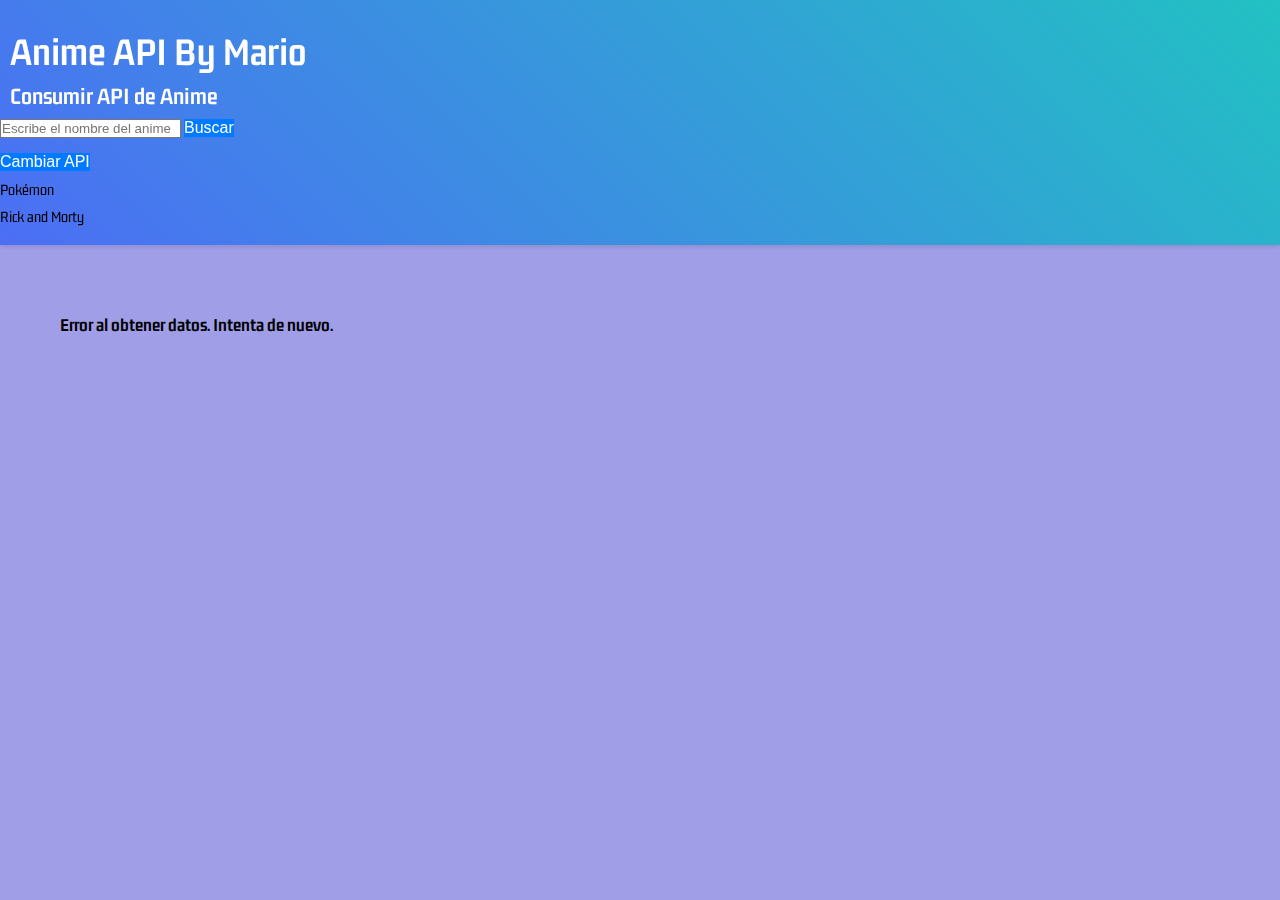
<file: pages/anime.html>
<!DOCTYPE html>
<html lang="es">
    <head>
        <meta charset="UTF-8" />
        <meta http-equiv="X-UA-Compatible" content="IE=edge" />
        <meta name="viewport" content="width=device-width, initial-scale=1.0" />
        <link
            href="https://cdn.jsdelivr.net/npm/bootstrap@5.0.2/dist/css/bootstrap.min.css"
            rel="stylesheet"
            integrity="sha384-EVSTQN3/azprG1Anm3QDgpJLIm9Nao0Yz1ztcQTwFspd3yD65VohhpuuCOmLASjC"
            crossorigin="anonymous"
        />
        <link rel="stylesheet" href="../css/style.css" />
        <link rel="preconnect" href="https://fonts.googleapis.com" />
        <link rel="preconnect" href="https://fonts.gstatic.com" crossorigin />
        <link
            href="https://fonts.googleapis.com/css2?family=Gemunu+Libre:wght@200&display=swap"
            rel="stylesheet"
        />
    <title>API - Pokemon</title>
    <style>
        body {
            margin: 0;
            padding: 0;
        }
        .header {
            position: fixed;
            top: 0;
            left: 0;
            width: 100%;
            z-index: 1000;
            background-color: #343a40;
            color: white;
            padding: 20px 0;
            box-shadow: 0 2px 4px rgba(0, 0, 0, 0.1);
        }

        .header h1, .header h2 {
            margin: 10px;
            padding: 0;
        }
        .header a {
            color: white;
            text-decoration: none;
            display: inline-block;
            margin-top: 10px;
        }
        .header a:hover {
            text-decoration: underline;
        }
        .container {
            max-width: 1200px;
            margin: 0 auto;
            padding: 20px;
        }
        .dataAlbum {
            margin-top: 254px;
        }
        .pagination {
            justify-content: center; /* Centra la paginación horizontalmente */
            margin-top: 15px;
        }

        .pagination .page-item .page-link {
            color: #007bff;
            padding: 5px 10px;
            border-radius: 5px;
            border: 1px solid #ddd;
            transition: 0.3s;
        }

        .pagination .page-item .page-link:hover {
            background-color: #007bff;
            color: white;
        }

        .pagination .page-item.active .page-link {
            background-color: #007bff;
            color: white;
            border-color: #007bff;
        }

        .btn {
            font-size: 1rem; /* Asegura que el texto en los botones sea visible */
            color: #ffffff; /* Asegura que el texto en los botones sea blanco */
            background-color: #007bff; /* Color de fondo para los botones */
            border: none; /* Elimina el borde por defecto */
        }
        .btn:hover {
            background-color: #0056b3; /* Color de fondo en hover */
        }
        
    </style>
</head>
<body>
<!-- Header -->

<div class="header">
    <header class="text-center">
        <h1>Anime API By Mario</h1>
        <h2>Consumir API de Anime</h2>
        <div class="d-flex justify-content-center align-items-center flex-column">
            <!-- Campo de búsqueda -->
            <div class="input-group mb-2" style="max-width: 500px;">
                <input type="text" id="animeSearch" class="form-control" placeholder="Escribe el nombre del anime"
                    aria-label="Buscar Anime" />
                <button id="searchBtn" class="btn btn-primary">Buscar</button>
            </div>

            <!-- Paginación -->
            <ul id="pagination" class="pagination"></ul>

            <!-- Dropdown para elegir API -->
            <div class="dropdown mx-2">
                <button class="btn btn-secondary dropdown-toggle" type="button" data-bs-toggle="dropdown"
                    aria-expanded="false">
                    Cambiar API
                </button>
                <ul class="dropdown-menu">
                    <li><a class="dropdown-item" style="color: #000;" href="../pages/pokemon.html">Pokémon</a></li>
                    <li><a class="dropdown-item" style="color: #000;" href="../pages/rickymorty.html">Rick and Morty</a>
                    </li>
                </ul>
            </div>
        </div>
    </header>
</div>

    <!-- Characters -->
    <div class="container">
        <div
            id="dataAlbum"
            class="dataAlbum row row-cols-1 row-cols-sm-2 row-cols-md-4 g-4"
        ></div>
    </div>

    <script
        src="https://cdn.jsdelivr.net/npm/bootstrap@5.0.2/dist/js/bootstrap.bundle.min.js"
        integrity="sha384-MrcW6ZMFYlzcLA8Nl+NtUVF0sA7MsXsP1UyJoMp4YLEuNSfAP+JcXn/tWtIaxVXM"
        crossorigin="anonymous"
    ></script>
    <script src="../js/apianime.js"></script>
</body>
</html>
</file>
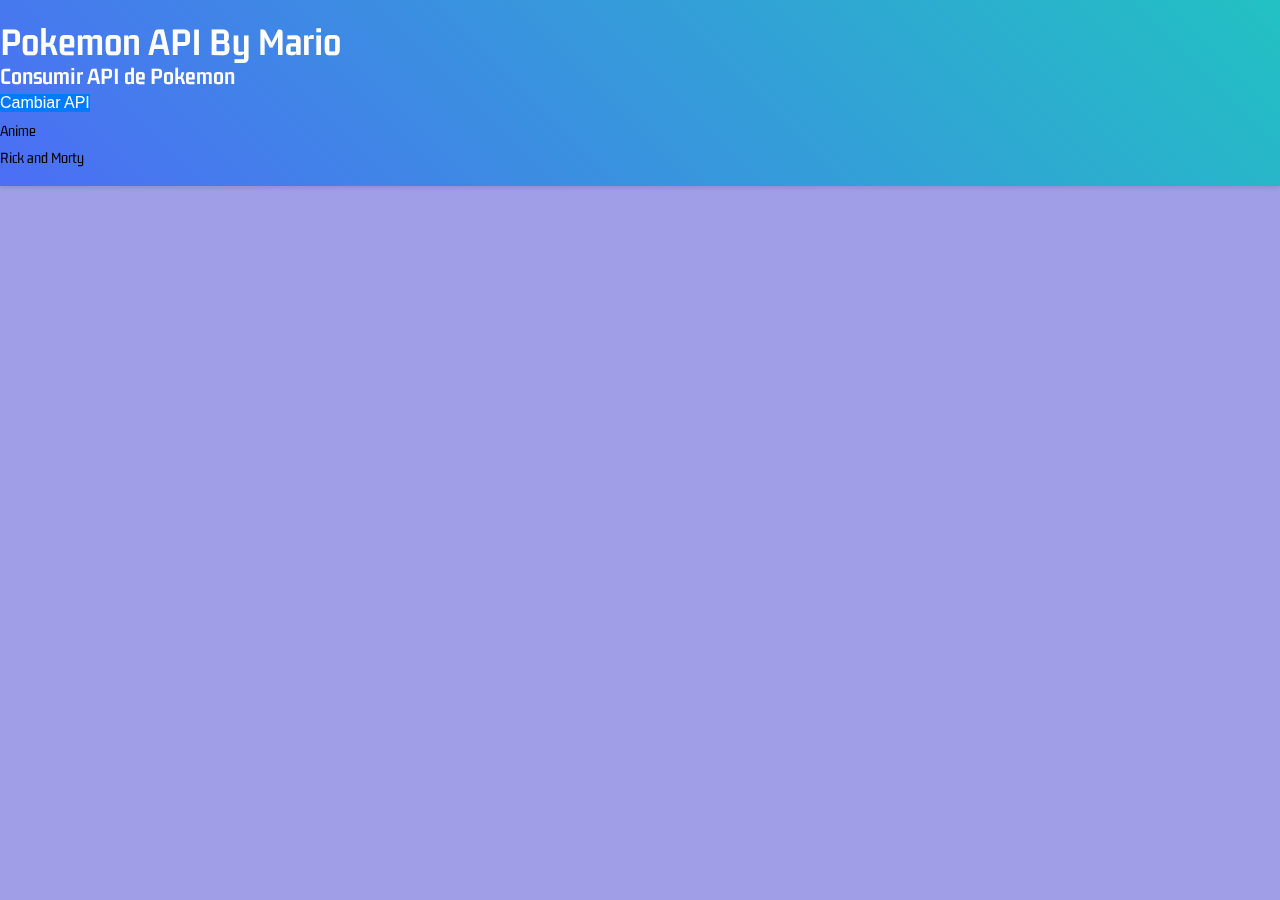
<file: pages/pokemon.html>
<!DOCTYPE html>
<html lang="es">
    <head>
        <meta charset="UTF-8" />
        <meta http-equiv="X-UA-Compatible" content="IE=edge" />
        <meta name="viewport" content="width=device-width, initial-scale=1.0" />
        <link
            href="https://cdn.jsdelivr.net/npm/bootstrap@5.0.2/dist/css/bootstrap.min.css"
            rel="stylesheet"
            integrity="sha384-EVSTQN3/azprG1Anm3QDgpJLIm9Nao0Yz1ztcQTwFspd3yD65VohhpuuCOmLASjC"
            crossorigin="anonymous"
        />
        <link rel="stylesheet" href="../css/style.css" />
        <link rel="preconnect" href="https://fonts.googleapis.com" />
        <link rel="preconnect" href="https://fonts.gstatic.com" crossorigin />
        <link
            href="https://fonts.googleapis.com/css2?family=Gemunu+Libre:wght@200&display=swap"
            rel="stylesheet"
        />
    <title>API - Pokemon</title>
    <style>
        body {
            margin: 0;
            padding: 0;
        }
        .header {
            position: fixed;
            top: 0;
            left: 0;
            width: 100%;
            z-index: 1000;
            background-color: #343a40;
            color: white;
            padding: 20px 0;
            box-shadow: 0 2px 4px rgba(0, 0, 0, 0.1);
        }
        .header h1, .header h2 {
            margin: 0;
            padding: 0;
        }
        .header a {
            color: white;
            text-decoration: none;
            display: inline-block;
            margin-top: 10px;
        }
        .header a:hover {
            text-decoration: underline;
        }
        .container {
            max-width: 1200px;
            margin: 0 auto;
        }
        .dataAlbum {
            margin-top: 254px;
        }
        .pagination {
            justify-content: center; /* Centra la paginación horizontalmente */
            margin-top: 5px;
        }
        .btn {
            font-size: 1rem; /* Asegura que el texto en los botones sea visible */
            color: #ffffff; /* Asegura que el texto en los botones sea blanco */
            background-color: #007bff; /* Color de fondo para los botones */
            border: none; /* Elimina el borde por defecto */
        }
        .btn:hover {
            background-color: #0056b3; /* Color de fondo en hover */
        }
    </style>
</head>
<body>
    <!-- Header -->
    <div class="header">
        <header class="text-center">
            <h1>Pokemon API By Mario</h1>
            <h2>Consumir API de Pokemon</h2>
            <div class="d-flex justify-content-center align-items-center">
                <!-- Paginación -->
                <ul id="pagination" class="pagination"></ul>
                
                <!-- Dropdown para elegir API -->
                <div class="dropdown mx-2">
                    <button class="btn btn-secondary dropdown-toggle" type="button" data-bs-toggle="dropdown" aria-expanded="false">
                        Cambiar API
                    </button>
                    <ul class="dropdown-menu">
                        <li><a class="dropdown-item" style="color: #000;" href="../pages/anime.html">Anime</a></li>
                        <li><a class="dropdown-item" style="color: #000;" href="../pages/rickymorty.html">Rick and Morty</a></li>
                    </ul>
                </div>
            </div>
        </header>
    </div>

    <!-- Characters -->
    <div class="container">
        <div
            id="dataAlbum"
            class="dataAlbum row row-cols-1 row-cols-md-5 g-4"
        ></div>
    </div>

    <script
        src="https://cdn.jsdelivr.net/npm/bootstrap@5.0.2/dist/js/bootstrap.bundle.min.js"
        integrity="sha384-MrcW6ZMFYlzcLA8Nl+NtUVF0sA7MsXsP1UyJoMp4YLEuNSfAP+JcXn/tWtIaxVXM"
        crossorigin="anonymous"
    ></script>
    <script src="../js/apipokemon.js"></script>
</body>
</html>
</file>
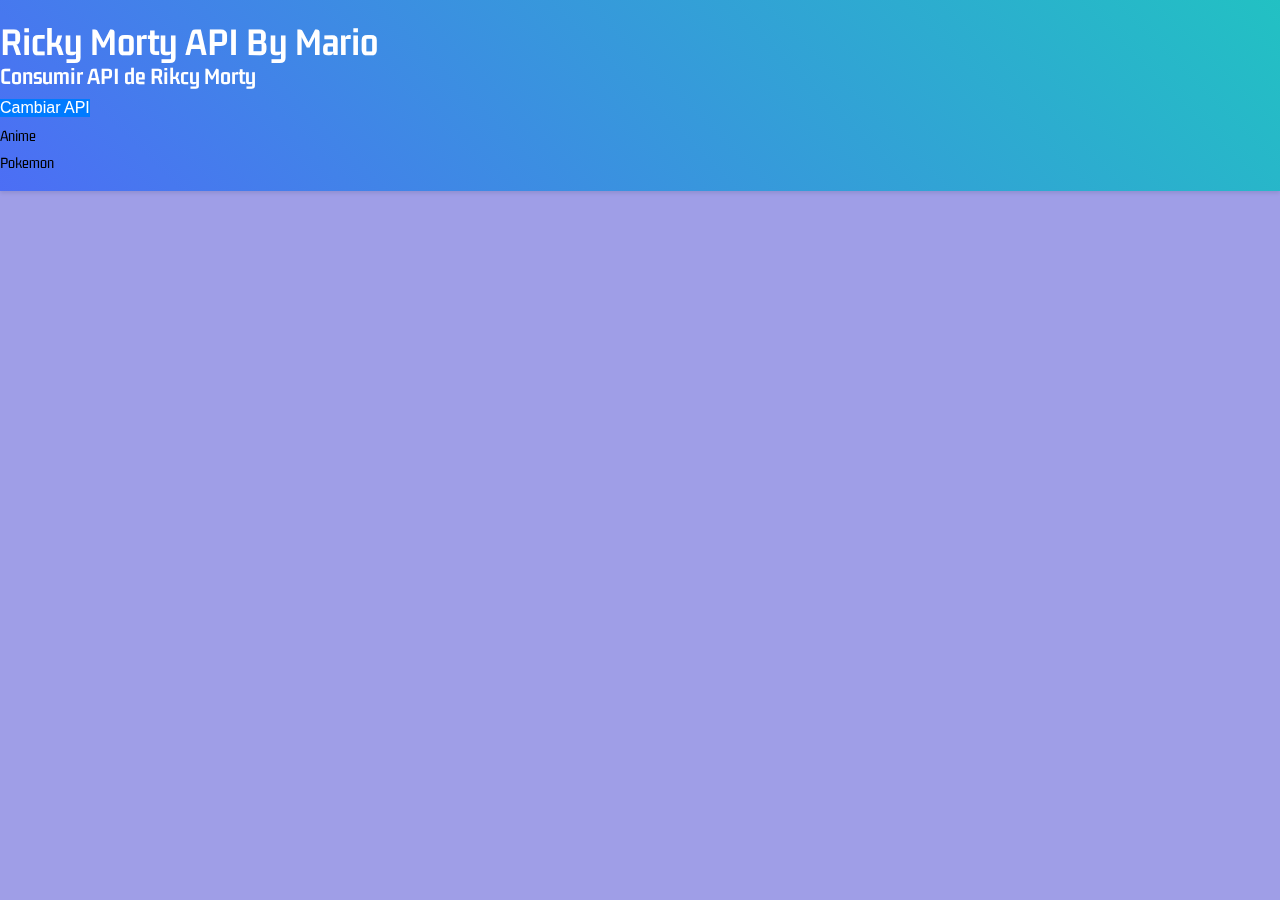
<file: pages/rickymorty.html>
<!DOCTYPE html>
<html lang="es">
    <head>
        <meta charset="UTF-8" />
        <meta http-equiv="X-UA-Compatible" content="IE=edge" />
        <meta name="viewport" content="width=device-width, initial-scale=1.0" />
        <link
            href="https://cdn.jsdelivr.net/npm/bootstrap@5.0.2/dist/css/bootstrap.min.css"
            rel="stylesheet"
            integrity="sha384-EVSTQN3/azprG1Anm3QDgpJLIm9Nao0Yz1ztcQTwFspd3yD65VohhpuuCOmLASjC"
            crossorigin="anonymous"
        />
        <link rel="stylesheet" href="../css/style.css" />
        <link rel="preconnect" href="https://fonts.googleapis.com" />
        <link rel="preconnect" href="https://fonts.gstatic.com" crossorigin />
        <link
            href="https://fonts.googleapis.com/css2?family=Gemunu+Libre:wght@200&display=swap"
            rel="stylesheet"
        />
    <title>API - Rick and Morty</title>
    <style>
        body {
            margin: 0;
            padding: 0;
        }
        .header {
            position: fixed;
            top: 0;
            left: 0;
            width: 100%;
            z-index: 1000;
            background-color: #343a40;
            color: white;
            padding: 20px 0;
            box-shadow: 0 2px 4px rgba(0, 0, 0, 0.1);
        }
        .header h1, .header h2 {
            margin: 0;
            padding: 0;
        }
        .header a {
            color: white;
            text-decoration: none;
            display: inline-block;
            margin-top: 10px;
        }
        .header a:hover {
            text-decoration: underline;
        }
        .container {
            max-width: 1200px;
            margin: 0 auto;
        }
        .dataAlbum {
            margin-top: 254px;
        }
        .pagination {
            justify-content: center; /* Centra la paginación horizontalmente */
            margin-top: 10px;
        }
        .btn {
            font-size: 1rem; /* Asegura que el texto en los botones sea visible */
            color: #ffffff; /* Asegura que el texto en los botones sea blanco */
            background-color: #007bff; /* Color de fondo para los botones */
            border: none; /* Elimina el borde por defecto */
        }
        .btn:hover {
            background-color: #0056b3; /* Color de fondo en hover */
        }
    </style>
</head>
<body>
    <!-- Header -->
    <div class="header">
        <header class="text-center">
            <h1>Ricky Morty API By Mario</h1>
            <h2>Consumir API de Rikcy Morty</h2>
            <div class="d-flex justify-content-center align-items-center">
                <!-- Paginación -->
                <ul id="pagination" class="pagination"></ul>
                
                <!-- Dropdown para elegir API -->
                <div class="dropdown mx-2">
                    <button class="btn btn-secondary dropdown-toggle" type="button" data-bs-toggle="dropdown" aria-expanded="false">
                        Cambiar API
                    </button>
                    <ul class="dropdown-menu">
                        <li><a class="dropdown-item" style="color: #000;" href="../pages/anime.html">Anime</a></li>
                        <li><a class="dropdown-item" style="color: #000;" href="../pages/rickymorty.html">Pokemon</a></li>
                    </ul>
                </div>
            </div>
        </header>
    </div>

    <!-- Characters -->
    <div class="container">
        <div
            id="dataAlbum"
            class="dataAlbum row row-cols- row-cols-md-5 g-3"
        ></div>
    </div>

    <script
        src="https://cdn.jsdelivr.net/npm/bootstrap@5.0.2/dist/js/bootstrap.bundle.min.js"
        integrity="sha384-MrcW6ZMFYlzcLA8Nl+NtUVF0sA7MsXsP1UyJoMp4YLEuNSfAP+JcXn/tWtIaxVXM"
        crossorigin="anonymous"
    ></script>
    <script src="../js/apimorty.js"></script>
</body>
</html>
</file>
<file: css/style.css>
/* Reset de márgenes y paddings */
* {
  margin: 0;
  padding: 0;
  box-sizing: border-box;
}

/* Estilos del cuerpo */
body {
  font-family: "Gemunu Libre", sans-serif;
  background-color: #9f9ee7;
}

/* Estilos del Header General */
.header {
  background: linear-gradient(45deg, #4c6ef5, #22c1c3);
  padding: 20px 0;
  color: white;
}

.header h1 {
  font-size: 2.5rem;
  margin: 0;
  animation: fadeInDown 1s ease-out;
}

.header h2 {
  font-size: 1.5rem;
  margin-bottom: 20px;
}

@keyframes fadeInDown {
  0% {
    opacity: 0;
    transform: translateY(-50px);
  }
  100% {
    opacity: 1;
    transform: translateY(0);
  }
}

/* Estilos de Botones Generales */
.btn-primary {
  background-color: #22c1c3;
  border-color: #22c1c3;
  transition: background-color 0.3s ease;
}

.btn-primary:hover {
  background-color: #1b9aa1;
}
</file>
